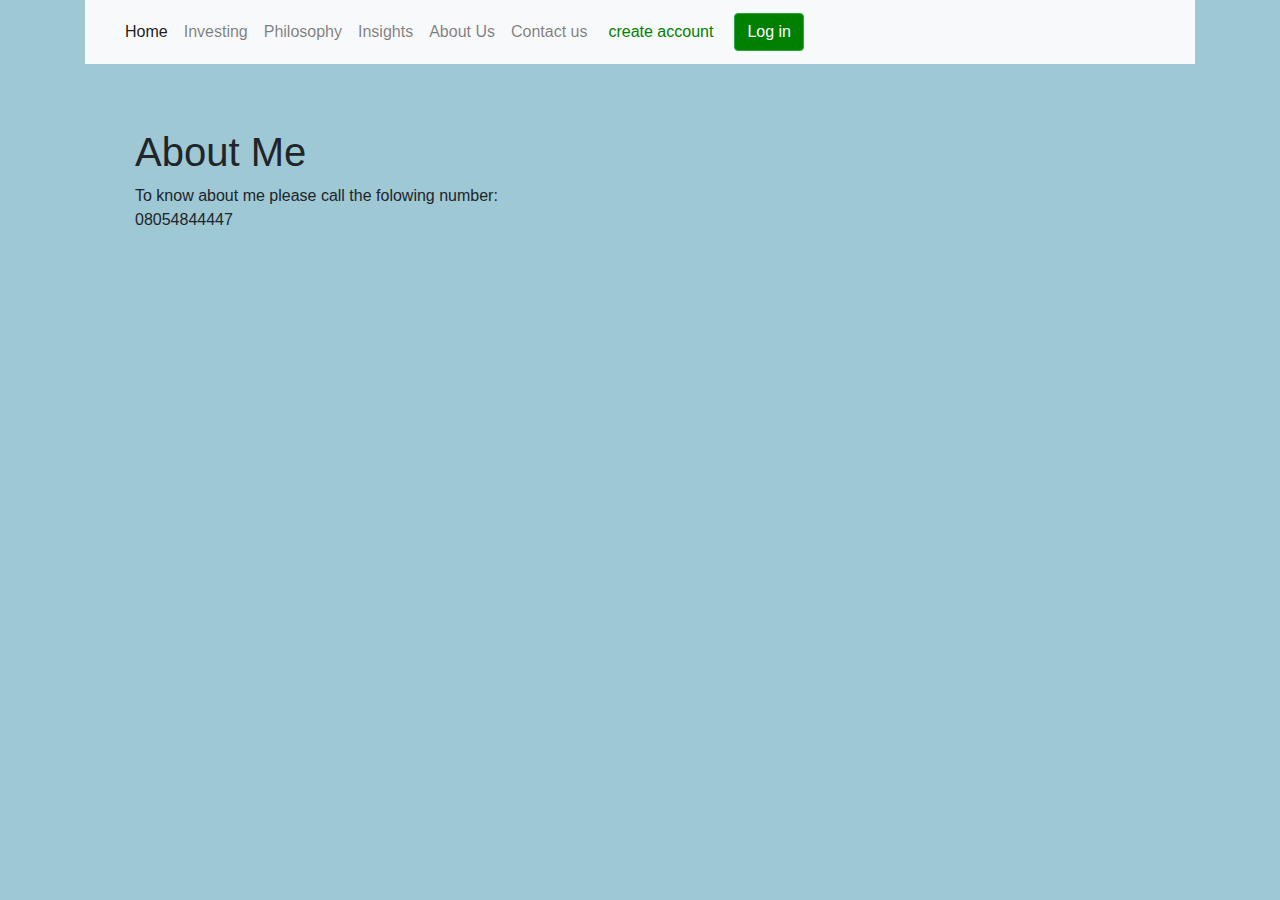
<file: About Us.html>
<!DOCTYPE html>
<html lang="en">
<head>
    <meta charset="UTF-8">
    <meta name="viewport" content="width=device-width, initial-scale=1.0">
    <link rel="stylesheet" href="assets/bootstrap-4.5.3-dist/css/bootstrap.css">
    <link rel="stylesheet" href="https://stackpath.bootstrapcdn.com/font-awesome/4.7.0/css/font-awesome.min.css">
    <link rel="stylesheet" href="https://cdnjs.cloudflare.com/ajax/libs/animate.css/4.1.1/animate.min.css"/>
    <!-- <link rel="stylesheet" href="CSS/Style.css"> -->
    <title>About Us</title> 

</head>
<body class="container" style="background-color: rgb(157, 200, 212);">
    <nav class="navbar navbar-expand-lg navbar-light bg-light" style="background-color: white;">
        <a class="navbar-brand" href="home.html"></a>
        <button class="navbar-toggler" type="button" data-toggle="collapse" data-target="#navbarSupportedContent" aria-controls="navbarSupportedContent" aria-expanded="false" aria-label="Toggle navigation">
          <span class="navbar-toggler-icon"></span>
        </button>
      
        <div class="collapse navbar-collapse" id="navbarSupportedContent">
          <ul class="navbar-nav mr-auto">
            <li class="nav-item active">
              <a class="nav-link" href="home.html">Home <span class="sr-only">(current)</span></a>
            </li>
            <li class="nav-item">
              <a class="nav-link" href="investing.html">Investing</a>
            </li>
            <li class="nav-item">
                <a class="nav-link" href="Phylosophy.html">Philosophy</a>
              </li>
              <li class="nav-item">
                <a class="nav-link" href="Insights.html">Insights</a>
                <li class="nav-item">
                  <a class="nav-link" href="About Us.html">About Us</a>
                  <li class="nav-item">
                    <a class="nav-link" href="Contact Us.html">Contact us</a>
              </li>

              <form class="form-inline my-2 my-lg-0">
                <a href="register.html" class="mr-sm-2 btn" style="color: green;" > create account</a>
                <a href="login.html" class="btn btn-outline-success my-2 my-sm-0" style="background-color: green; color: white;">Log in</a>
            </form>
          
      
          </ul> <br> <br>
          <!-- <form class="form-inline my-2 my-lg-0">
              <a href="register.html" class="mr-sm-2 btn" style="color: green;" > create account</a>
              <a href="login.html" class="btn btn-outline-success my-2 my-sm-0" style="background-color: green; color: white;">Log in</a>
          </form> -->
        </div>
      </nav> <br> <br>
   <!-- <div> 
<ul>
    <li>
    <a href="Index.html">Home</a>
    </li>
    <li>
        <a class="active"href="About Us.html">About</a> </li>
    <li>
        <a href="tel:+2348054844447">Contact Us</a> </li>
        <li>
            <a href="sms:+2348054844447">Send Us SMS</a>
        </li>
    <li>
        <a href="Blog.html" target="_blank">Blog</a></li>
    </ul>
    <hr>
</div> -->

</p>
<div class="banner-prop">

</div>
<h1 class="about">About Me</h1>
<style>
    .direct{
        margin-left: 50px;
    }
    .about{
        margin-left: 50px;
    }
</style>
<p class="direct">
    To know about me please call the folowing number: <br>
    08054844447</p>
    
</body>
</html>
</file>
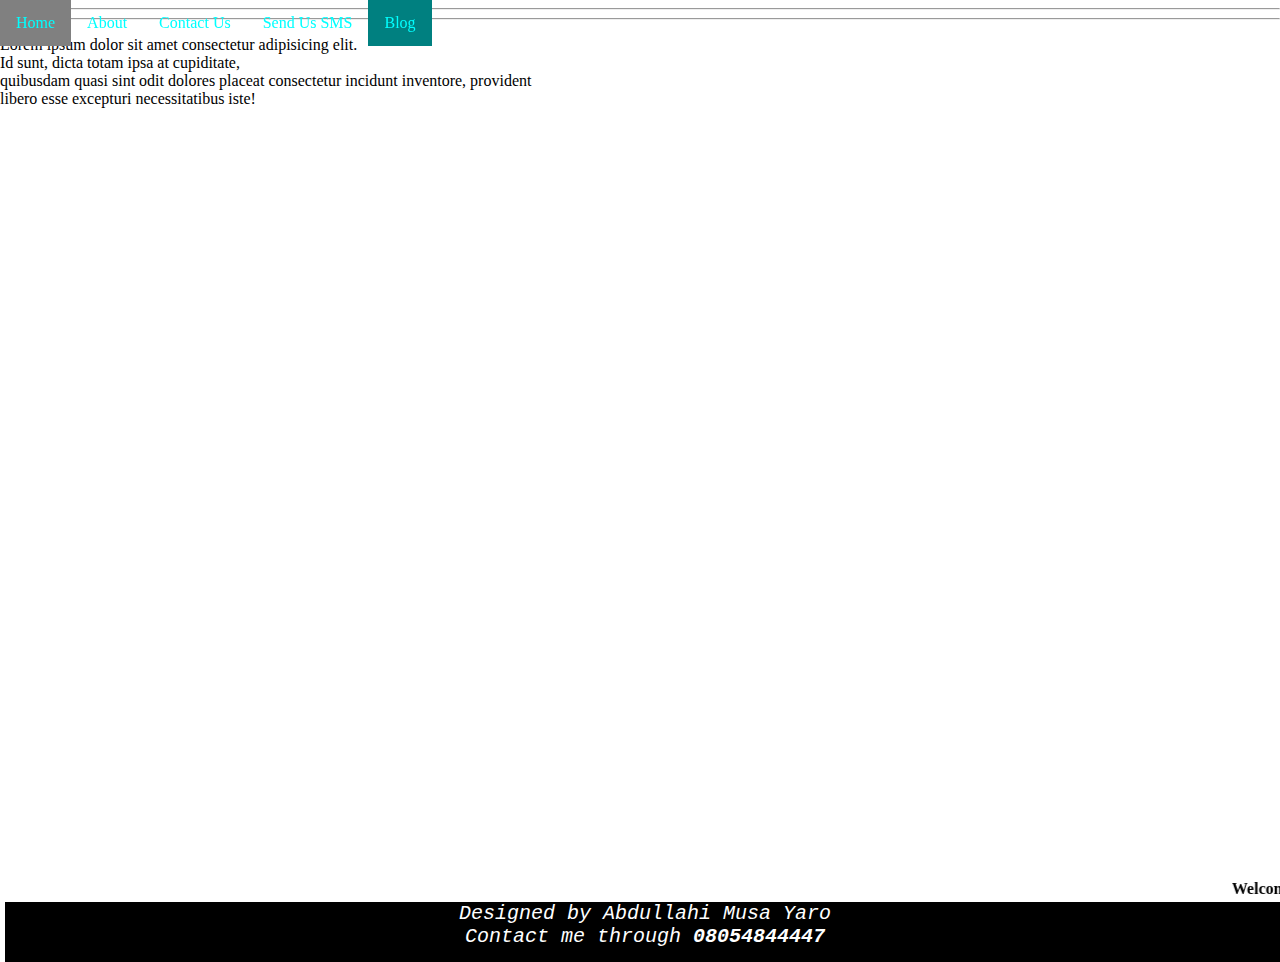
<file: Blog.html>
<!DOCTYPE html>
<html lang="en">
<head>
    <meta charset="UTF-8">
    <meta name="viewport" content="width=device-width, initial-scale=1.0">
    <title>My Blog</title>
    <link rel="stylesheet" href="CSS/Style.css">
</head>
<body>
    <div>
    <ul>
        <li>
        <a href="Index.html">Home</a>
        </li>
        <li>
            <a href="About Us.html">About</a> </li>
        <li>
            <a href="tel:+2348054844447">Contact Us</a> </li>
            <li>
                <a href="sms:+2348054844447">Send Us SMS</a>
        <li>
            <a class="active"href="Blog.html" target="_blank">Blog</a></li>
        </ul>
    </div>
<hr> <hr>

        <div>
            
            <p>
                Lorem ipsum dolor sit amet consectetur adipisicing elit. <br> Id sunt, dicta totam ipsa at cupiditate,<br> quibusdam quasi sint odit dolores placeat consectetur incidunt inventore, provident <br> libero esse excepturi necessitatibus iste!
            </p>
        </div>
        <br><br><br><br><br><br><br><br><br><br><br><br><br><br><br><br><br><br><br><br><br><br><br><br><br><br><br><br><br><br><br><br><br><br><br><br><br><br><br><br><br><br>
    
    

    <div>
        <marquee behavior="top" direction="top"><strong>Welcome To My Blog</strong></marquee>
    </div>
    <div class="footer">
        <footer id="foot">Designed by Abdullahi Musa Yaro <br>
            Contact me through <strong>08054844447</strong>
        </footer>
    </div>
    
</body>
</html>
</file>
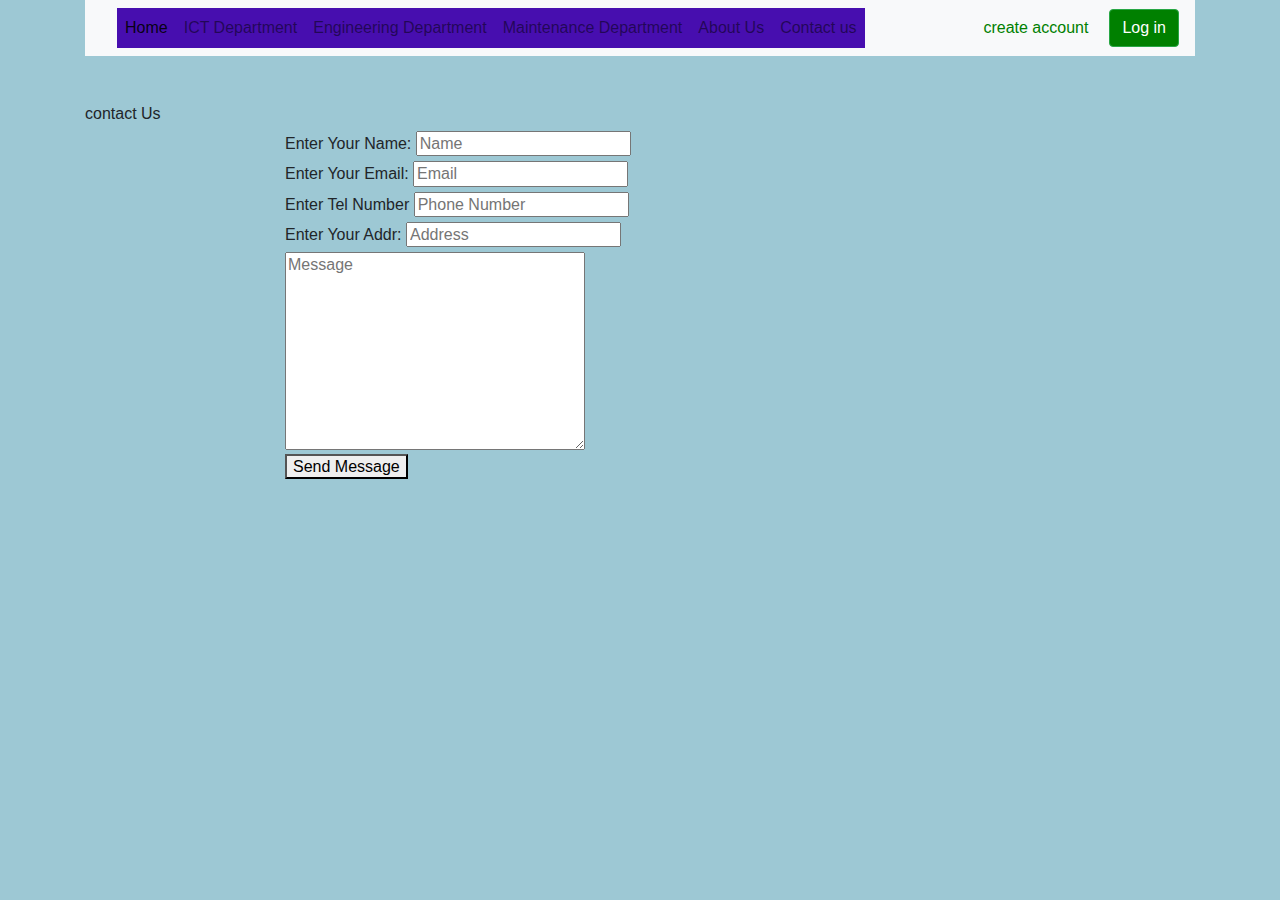
<file: Contact Us.html>
<!DOCTYPE html>
<html lang="en">
<head>
    <meta charset="UTF-8">
    <meta name="viewport" content="width=device-width, initial-scale=1.0">
    <link rel="stylesheet" href="assets/bootstrap-4.5.3-dist/css/bootstrap.css">
    <link rel="stylesheet" href="https://stackpath.bootstrapcdn.com/font-awesome/4.7.0/css/font-awesome.min.css">
    <link rel="stylesheet" href="https://cdnjs.cloudflare.com/ajax/libs/animate.css/4.1.1/animate.min.css"/>
    <!-- <link rel="stylesheet" href="CSS/Style.css"> -->
    <title>Contact Us</title>

</head>
<style>
    ul{
        background-color: rgb(71, 14, 175);
    }
</style>

<body class="container" style="background-color: rgb(157, 200, 212);">
    <nav class="navbar navbar-expand-lg navbar-light bg-light" style="background-color: white;">
        <a class="navbar-brand" href="assets/img/folio.png"></a>
        <button class="navbar-toggler" type="button" data-toggle="collapse" data-target="#navbarSupportedContent" aria-controls="navbarSupportedContent" aria-expanded="false" aria-label="Toggle navigation">
          <span class="navbar-toggler-icon"></span>
        </button>
      
        <div class="collapse navbar-collapse" id="navbarSupportedContent">
          <ul class="navbar-nav mr-auto">
            <li class="nav-item active">
              <a class="nav-link" href="home.html">Home <span class="sr-only">(current)</span></a>
            </li>
            <li class="nav-item">
              <a class="nav-link" href="investing.html">ICT Department</a>
            </li>
            <li class="nav-item">
                <a class="nav-link" href="Phylosophy.html">Engineering Department</a>
              </li>
              <li class="nav-item">
                <a class="nav-link" href="Insights.html">Maintenance Department</a>
                <li class="nav-item">
                  <a class="nav-link" href="About Us.html">About Us</a>
                  <li class="nav-item">
                    <a class="nav-link" href="Contact Us.html">Contact us</a>
              </li>
          
      
          </ul>
          <form class="form-inline my-2 my-lg-0">
              <a href="register.html" class="mr-sm-2 btn" style="color: green;" > create account</a>
              <a href="login.html" class="btn btn-outline-success my-2 my-sm-0" style="background-color: green; color: white;">Log in</a>
          </form>
        </div>
      </nav> <br> <br>
    <!-- <ul>
        <li>
        <a href="Index.html">Home</a>
        </li>
        <li>
            <a href="About Us.html">About</a> </li>
        <li>
            <a href="tel:+2348054844447">Contact Us</a> </li>
        <li>
            <a href="Blog.html" target="_blank">Blog</a></li>
        </ul>
        <hr>
    <h1>ABDULLAHI MUSA YARO</h1>
    <marquee behavior="up" direction="left"><em>ABDULLAHI MUSA YARO</em></marquee>
   <p>
       <strong><em>ABDULLAHI MUSA YARO</em></strong> Lorem ipsum dolor, sit amet consectetur adipisicing elit. <br>Error eveniet odit aperiam, omnis quam ab harum inventore <br>pariatur porro quis aliquid obcaecati molestias soluta iure, <br>aspernatur quisquam fuga temporibus iste.
       <marquee behavior="up" direction=""><strong>DANBAYARO</strong></marquee>
   </p> -->
   <!-- <ul1>
       <li>ABDULLAHI</li>
       <li>MUSA</li>
       <li>YARO</li>
   </ul1> -->
   <!-- <marquee behavior="down" direction="right"><strong>DANQUJIGY</strong></marquee> -->
<div>
    <left>
        <h6>contact Us</h6>
    <form action="" style="margin-left: 200px;">
        <h6><label for="Name" >Enter Your Name: </label>
        <input id="Name" type="text" placeholder="Name" required><br>
       
        <Label for= "Email"> Enter Your Email: </Label>
        <input id="Email" type="email" placeholder="Email" required> <br>
        
        <Label for="Tel">Enter Tel Number </Label>
        <input type="Tel" placeholder="Phone Number"> <br>

        <Label for="Tel">Enter Your Addr: </Label>
        <input type="Your Address" placeholder="Address" required> <br> 
        <textarea name="" id="" cols="30" rows="10" placeholder="Message" required></textarea> <br>
        <button type="Submit">Send Message</button> <br></h6>
    </form>
    </left>
</div>
</body>
</html>
</file>
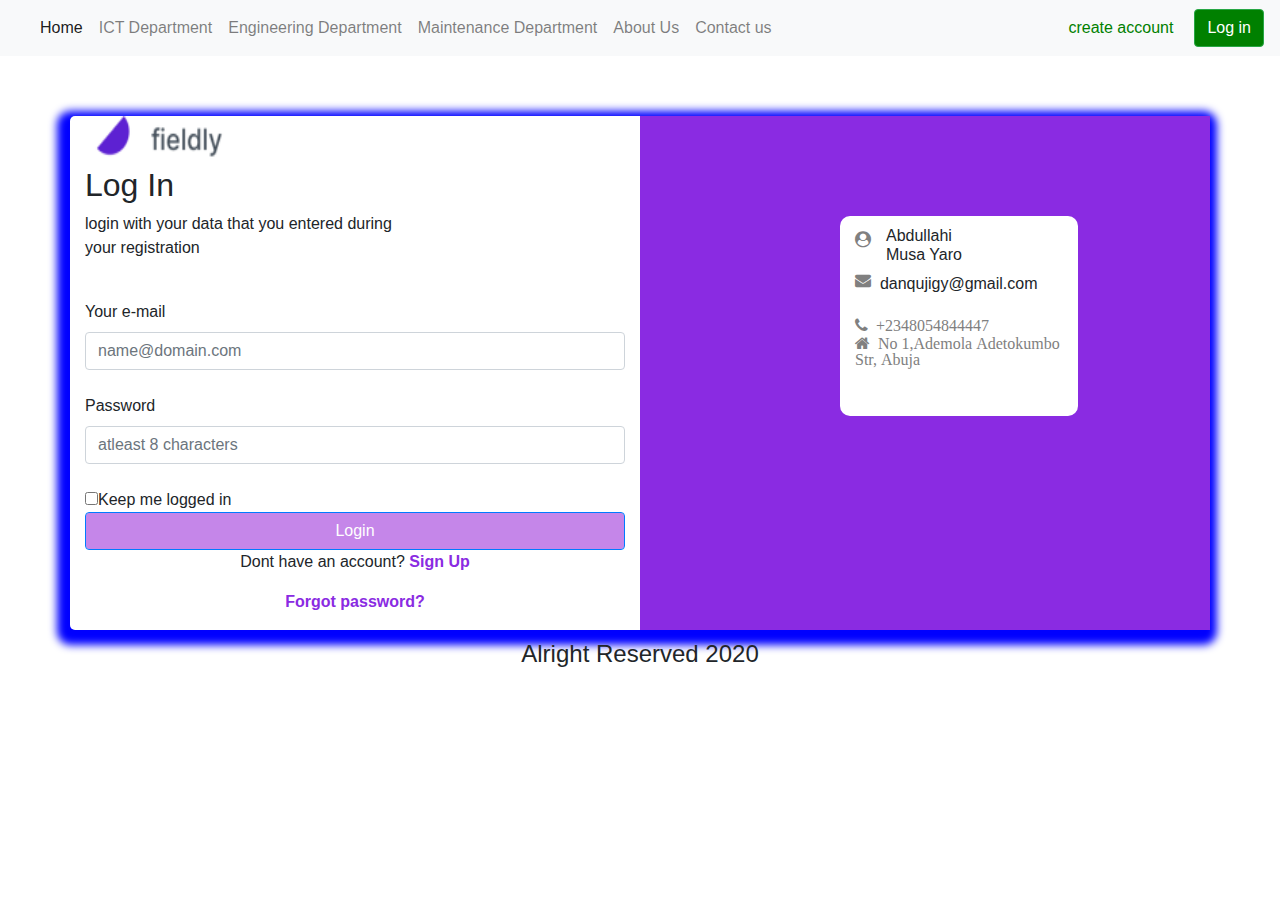
<file: login.html>
<!DOCTYPE html>
<html lang="en">
<head>
    <meta charset="UTF-8">
    <meta name="viewport" content="width=device-width, initial-scale=1.0">
    <link rel="stylesheet" href="assets/bootstrap-4.5.3-dist/css/bootstrap.css">
    <link rel="stylesheet" href="https://cdnjs.cloudflare.com/ajax/libs/font-awesome/4.7.0/css/font-awesome.min.css">
    <title>Log In</title>
    
</head>
<style>
    .border-rad{
        border-radius: 5px;
        box-shadow: -3px 5px 8px 10px blue;
        margin-bottom: 10px;

                

}
</style>
<body>
  <nav class="navbar navbar-expand-lg navbar-light bg-light" style="background-color: white;">
    <a class="navbar-brand" href="home.html"></a>
    <button class="navbar-toggler" type="button" data-toggle="collapse" data-target="#navbarSupportedContent" aria-controls="navbarSupportedContent" aria-expanded="false" aria-label="Toggle navigation">
      <span class="navbar-toggler-icon"></span>
    </button>
  
    <div class="collapse navbar-collapse" id="navbarSupportedContent">
      <ul class="navbar-nav mr-auto">
        <li class="nav-item active">
          <a class="nav-link" href="home.html">Home <span class="sr-only">(current)</span></a>
            </li>
            <li class="nav-item">
              <a class="nav-link" href="investing.html">ICT Department</a>
            </li>
            <li class="nav-item">
                <a class="nav-link" href="Phylosophy.html">Engineering Department</a>
              </li>
              <li class="nav-item">
                <a class="nav-link" href="Insights.html">Maintenance Department</a>
                <li class="nav-item">
                  <a class="nav-link" href="About Us.html">About Us</a>
                  <li class="nav-item">
                    <a class="nav-link" href="Contact Us.html">Contact us</a>
              </li>
      
  
      </ul>
      <form class="form-inline my-2 my-lg-0">
          <a href="register.html" class="mr-sm-2 btn" style="color: green;" > create account</a>
          <a href="login.html" class="btn btn-outline-success my-2 my-sm-0" style="background-color: green; color: white;">Log in</a>
      </form>
    </div>
  </nav>
    <div class="container" style="margin-top: 60px;">
       <div class="row border-rad">
          <div class="col-lg-6">
              <img src="assets/img/Untitled.png" height="50px" width="150px" alt="">
            <h2>Log In</h2>

            <p>login with your data that you entered during <br> your registration</p> <br>
            <label for="Email">Your e-mail</label>
        <input type="text" id="username" class="form-control" placeholder="name@domain.com" required>
        <br>
        <label for="password">Password</label>
        <input type="password" id="password" class="form-control" placeholder="atleast 8 characters" required>
        <br>
         <div class="row">
           <div class="col">
            <input type="checkbox" name="" id="">Keep me logged in
           </div>

         </div>
        <button style="background-color: rgb(197, 134, 233);" class="btn btn-primary form-control" onclick="Auth()">Login</button> <br>
 
         <div>
            <p style="text-align:center;  ">Dont have an account? <strong style="color: blueviolet;">Sign Up</strong></p>
            <p style="text-align: center; color: blueviolet; "><strong>Forgot password?</strong></p>
         </div>
          </div>
          <style>
           #border{
           
           /* border-color: blueviolet; */
           background-color: blueviolet;
           
           
           }
          </style>
          

          <div class="col", id="border">
                 <style>
                     #back{
                         background-color: white;
                         height: 200px;
                         width:150px;
                         margin-top: 100px;
                         margin-left: 200px;
                         border-radius:  10px;
                         
                     }
                 </style>
                 <div class="row">
                   <div class="col-lg-5" id="back">
                     <div class="row"> <i class="fa fa-user-circle fa-1.5x" style="margin-top: 15px; margin-left: 15px; color: grey;"></i>
                       
                          <div class="col">
                            <h6 style="margin-right: 2px; margin-top: 10px;">Abdullahi <br> Musa Yaro</h6>
                        
                          </div>
                     </div>
                     <div class="row"> <i class="fa fa-envelope fa-1.5x" style="margin-top: 5pxpx; margin-left: 15px; color: grey;"></i>
                            <p>&nbsp&nbspdanqujigy@gmail.com</p>
                        
                      </div>
                      <div class="row"><i class="fa fa-phone fa-1.5px" style="margin-top: 5px; margin-left: 15px; color: grey;">&nbsp&nbsp+2348054844447</i>
                        
                      </div>
                      <div class="row"> <i class="fa fa-home fa-1.5px" style="margin-top: 2px; margin-left: 15px; color: grey;">&nbsp&nbspNo 1,Ademola Adetokumbo Str, Abuja</i>
                        
                      </div>
                   </div>
                 </div>

              </div>

            </div>

          </div>
      </div>
      <h4 id="alert" style="display: none;" class="alert alert-info" ></h4>

    </div>
    <footer class="footer">
      <h4 class="center push-lg-50" style="text-align: center;">Alright Reserved 2020</h4>
    <script src="assets/js/app.js"></script>
      <script src="https://ajax.googleapis.com/ajax/libs/jquery/3.5.1/jquery.min.js"></script>
      <script src="assets/bootstrap-4.5.3-dist/js/bootstrap.js"></script>
</body>
</html>
</file>
<file: CSS/Style.css>
ul{
    list-style-type: none;
    margin: 0;
    padding: 0;
    overflow: hidden;
    position: fixed;
    top: 0;
    width: 100%;
    
}
li{
    float: left;
}
li a{
    display: block;
    color: cyan;
    text-align: center;
    padding: 14px 16px;
    text-decoration: none;
}
li a:hover:not(.active){
    background-color: grey;
}
.active{
    background-color: teal;
}

.banner-prop{
    height: 80%;
    background-position: center ;
    background-repeat: no-repeat;
    background-size: cover;
    background-image: url(../images/mstc.png);
    margin-top: 60px;

}
.banner-text{
    text-align: center;
    position: absolute;
    top: 50%;
    left: 50%;
    color: rgb(216, 120, 11);
    font-size: 50px;
    font-family: Arial, Helvetica, sans-serif;
    transform: translate(-50%,-50%);
    
}
.banner-text button{
    border: none;
    outline: 0;
    display: inline-block;
    padding: 10px 25px;
    color: chocolate;
    background-color: cyan;
    text-align: center;
    cursor: pointer;
}
body, html{
    height: 100%;
    margin: 0;
}
.curve{
    border: solid;
    border-color: black;
    height: 200px;
    text-align: center;
    font-size: x-large;
}
.text{
    font-family: Verdana, Geneva, Tahoma, sans-serif;
    font-size: x-small;
    font-weight:900;
    font: outline;
    color: black;
    text-align: center;
}
.header-text{
    font-family: -apple-system, BlinkMacSystemFont, 'Segoe UI', Roboto, Oxygen, Ubuntu, Cantarell, 'Open Sans', 'Helvetica Neue', sans-serif;
    font-size: x-small;
    font-weight:900;
    font: outline;
    color: black;
    text-align: center;
}
.dan{
    text-align: justify;
    font-family: Arial, Helvetica, sans-serif;

}
.box{
    border: solid;
    width: 200px;
    height: 100px;
    margin-left: 10px;
    border-color:white;
    margin-top: 3px;
    margin-bottom: 5px;

}
.grid{
    border: solid;
    width: 100%;
    margin-top: 10px;
    margin-bottom: 5px;
    margin-left: 5px;
    margin-right: 5px;
    display: grid;
    border-color: white;
    grid-template-columns: auto auto auto;
}
.footer{
    margin: 0;
    bottom: 0;
    position: relative;
    width: 100%;
    height: 60px;
    margin-right: 5px;
    margin-left: 5px;
    background-color: black;
    
}
.box1{
    border: solid;
    width: 200px;
    height: 90px;
    margin-left: 10px;
    border-color:black;
    background-color: black;
    margin-top: 3px;
    margin-bottom: 5px;

}
.danb{
    height: fit-content;
    width: 90%;
    margin-left: 40px;
    margin-right: 10px;
    font-size: 20px;
    font-family: Arial, Helvetica, sans-serif;
    font-style: normal;
    text-align: justify;

}
#foot{
    color: white;
    font: outline;
    font-size: 20px;
    font-family: monospace;
    font-style: italic;
    text-align: center;
}
</file>
